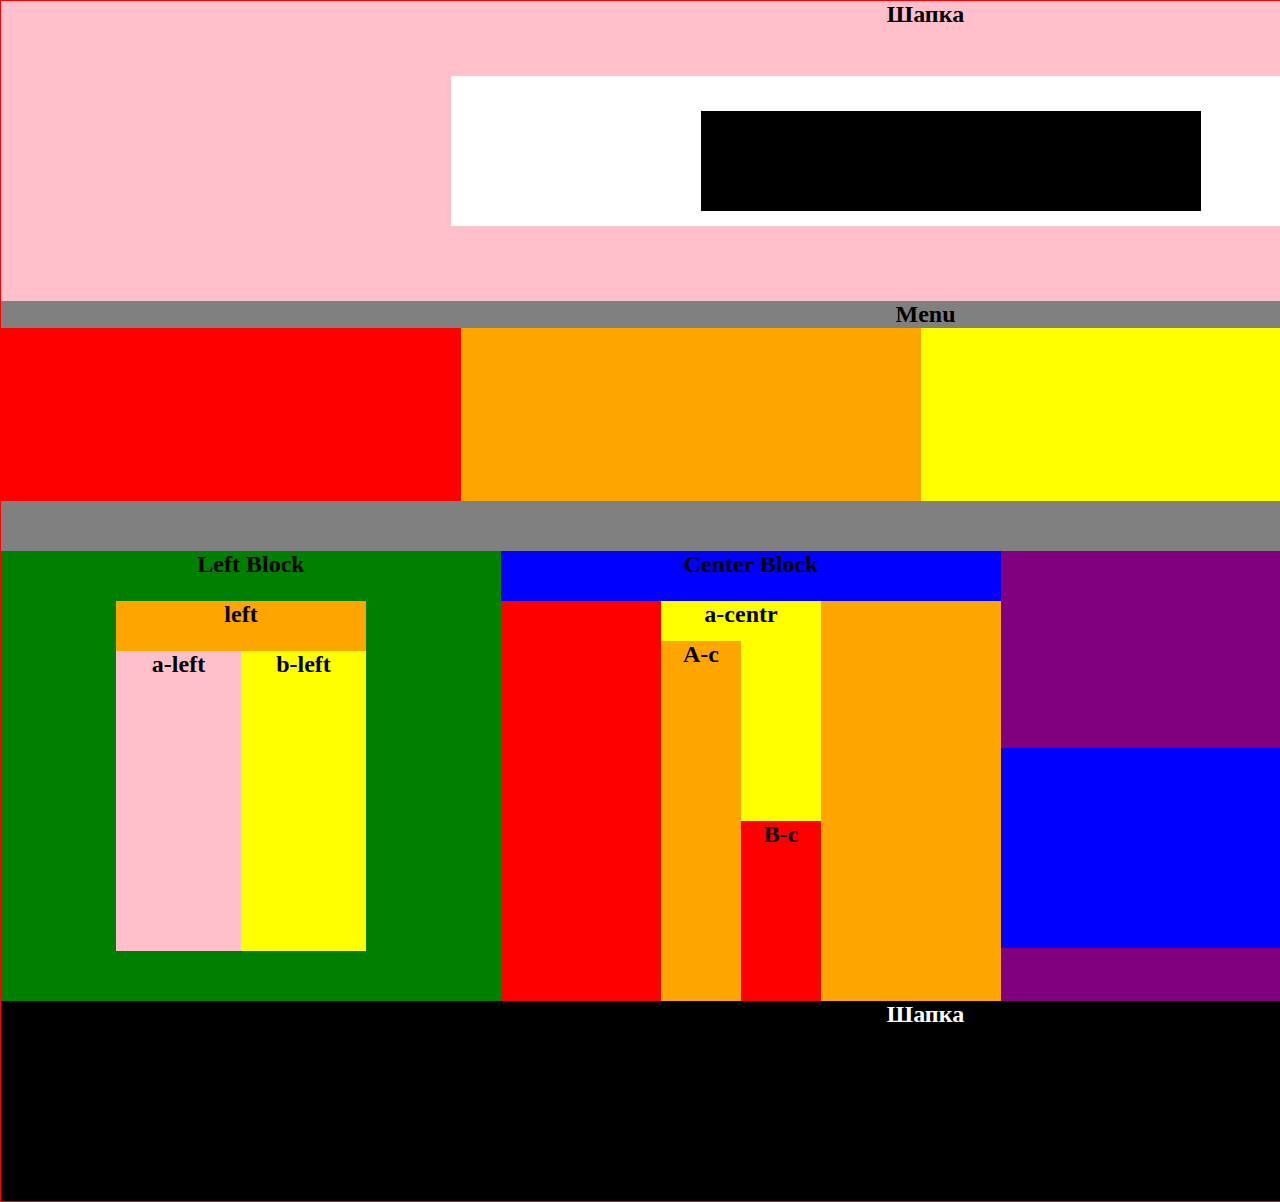
<file: Experiment/index.html>
<!doctype html>
<html lang="en">
<head>
    <meta charset="UTF-8">
    <meta name="viewport"
          content="width=device-width, user-scalable=no, initial-scale=1.0, maximum-scale=1.0, minimum-scale=1.0">
    <meta http-equiv="X-UA-Compatible" content="ie=edge">
    <link rel="stylesheet" href="CSS/Style.css">
    <title>Homework</title>
</head>
<body>
<div class="bg-red">
    <div class="pink">
        <div align="center"><strong>Шапка</strong></div>
        <div class="white"></div>
        <div class="black"></div>
    </div>
    <div class="gray">
        <div align="center"><strong>Menu</strong></div>
        <div class="red baseSize"></div>
        <div class="orange baseSize"></div>
        <div class="yellow baseSize"></div>
        <div class="blue baseSize"></div>
    </div>
    <div class="gray1">
        <div class="green">
            <div align="center"><strong>Left Block</strong></div>
            <div class="orange-1">
                <div align="center"><strong>left</strong></div>
            </div>
            <div class="pink-1">
                <div align="center"><strong>a-left</strong></div>
            </div>
            <div class="yellow-1">
                <div align="center"><strong>b-left</strong></div>
            </div>
        </div>
        <div class="blue-1">
            <div align="center"><strong>Center Block</strong></div>
            <div class="red-1"></div>
            <div class="yellow-2">
                <div align="center"><strong>a-centr</strong></div>
                <div class="orange-2">
                    <div align="center"><strong>A-c</strong></div>
                </div>
                <div class="red-2">
                    <div align="center"><strong>B-c</strong></div>
                </div>
            </div>
            <div class="orange-3"></div>
        </div>
        <div class="purple">
            <div align="center"><strong>Right Block</strong></div>
            <div class="blue-2"></div>
            <div class="yellow-3"></div>
            <div class="orange-4">
                <div class="black-1">
                    <div class="text-1" align="center"><strong>text</strong></div>
                </div>
                <div class="black-2">
                    <div class="text-1" align="center"><strong>text</strong></div>
                </div>
            </div>
        </div>
        <div class="black-3">
            <div align="center"><strong style="color: white">Шапка</strong></div>
        </div>
    </div>
</div>
</body>
</html>
</file>
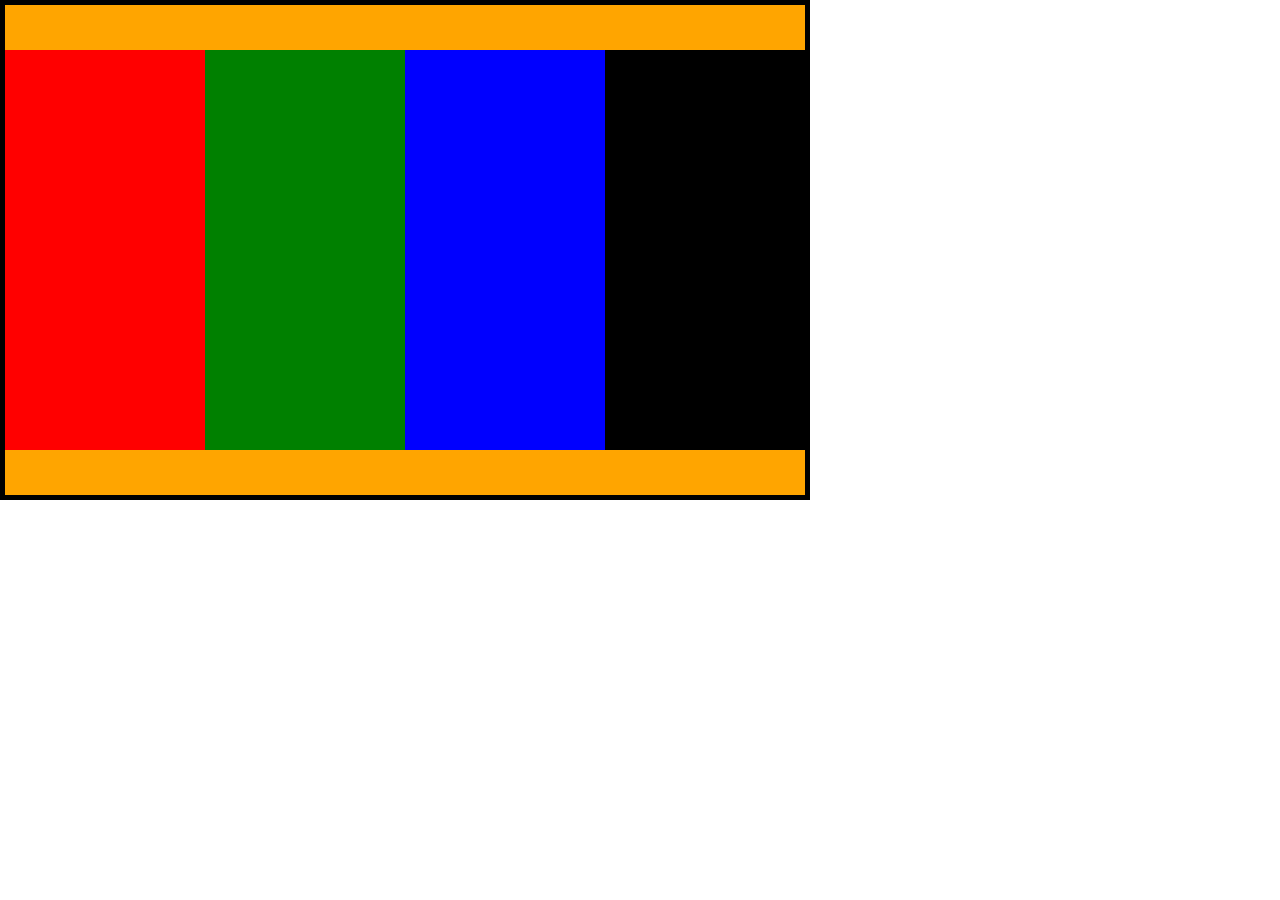
<file: Homework 3/index.html>
<!DOCTYPE html>
<html lang="en">
<head>
    <meta charset="UTF-8">
    <meta name="viewport" content="width=device-width, initial-scale=1.0">
    <title>Document</title>
    <link rel="stylesheet" href="CSS/style.css">
</head>
<body>
  <div class="black">
  <div class="orange"></div>
  <div class="red"></div>
  <div class="green"></div>
  <div class="blue"></div>
  <div class="black2"></div>
  <div class="orange2"></div>

  </div>  


  
  

</body>
</html>
</file>
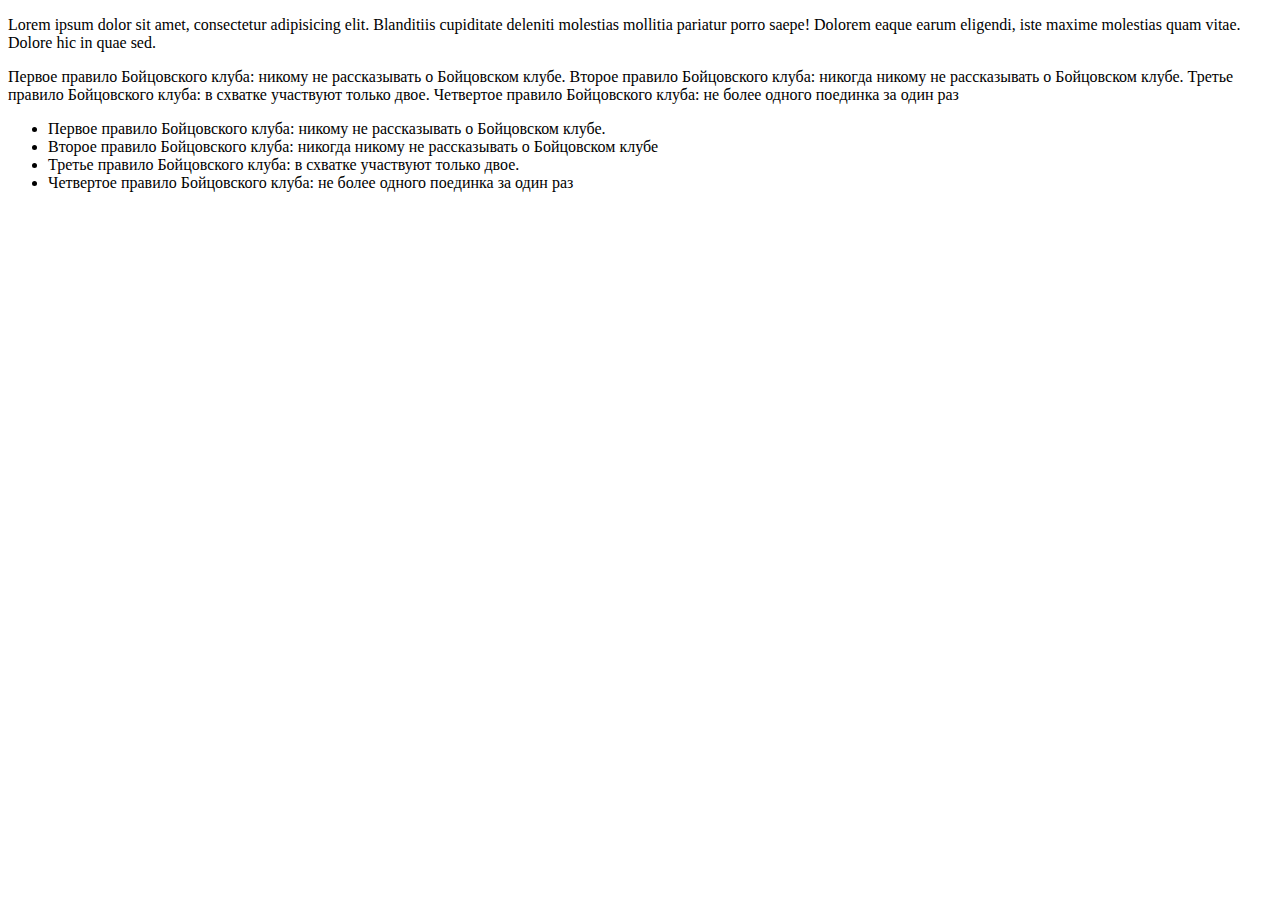
<file: JavaScript 3/Task 1/Template1.html>
<!DOCTYPE html>
<html lang="en">
<head>
    <meta charset="UTF-8">
    <title>Title</title>
</head>
<body>



<p id="content">Lorem ipsum dolor sit amet, consectetur adipisicing elit. Blanditiis cupiditate deleniti
    molestias mollitia pariatur porro saepe! Dolorem eaque earum eligendi, iste maxime molestias quam vitae.
    Dolore hic in quae sed.
</p>

<div id="rules" class="fc bp">
    Первое правило Бойцовского клуба: никому не рассказывать о Бойцовском клубе. Второе правило Бойцовского
    клуба: никогда никому не рассказывать о Бойцовском клубе. Третье правило Бойцовского клуба: в схватке
    участвуют только двое. Четвертое правило Бойцовского клуба: не более одного поединка за один раз
</div>

<ul>
    <li class="fc_rules rule1">Первое правило Бойцовского клуба: никому не рассказывать о Бойцовском клубе.</li>
    <li class="fc_rules rule2">Второе правило Бойцовского
        клуба: никогда никому не рассказывать о Бойцовском клубе
    </li>
    <li class="fc_rules rule3">Третье правило Бойцовского клуба: в схватке
        участвуют только двое.
    </li>
    <li class="fc_rules rule4">Четвертое правило Бойцовского клуба: не более одного поединка за один раз</li>
</ul>


<script src="Task1.js"></script>
</body>
</html>
</file>
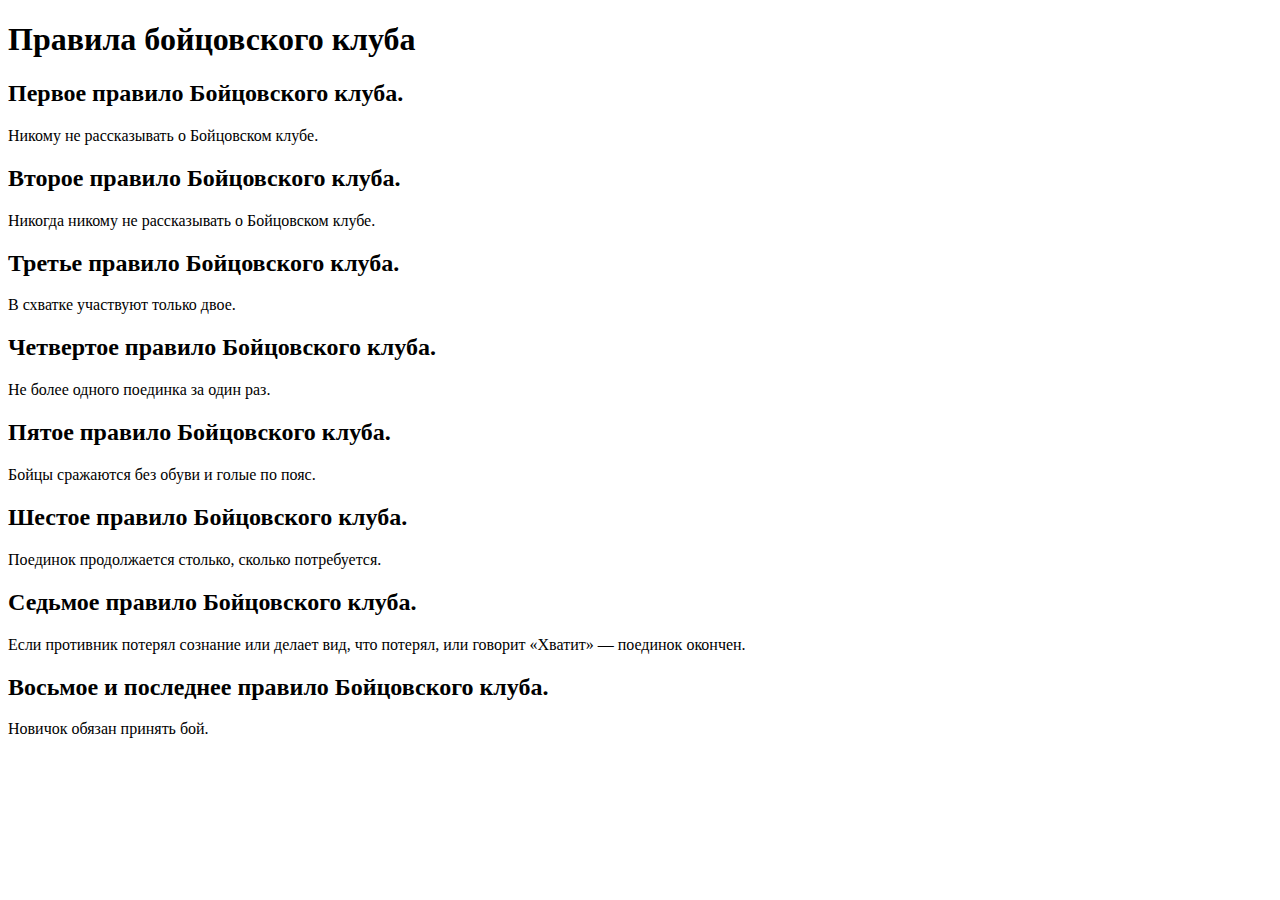
<file: JavaScript 3/Task 2/Rules.html>
<!DOCTYPE html>
<html lang="en">
<head>
    <meta charset="UTF-8">
    <title>Fight Club</title>
</head>
<body>
<div id="content"></div>
<h1>Правила бойцовского клуба</h1>
<div id="wrap">
    <div class="rules rule1">
        <h2>Первое правило Бойцовского клуба.</h2>
        <p>Никому не рассказывать о Бойцовском клубе.</p>
    </div>
    <div class="rules rule2">
        <h2>Второе правило Бойцовского клуба.</h2>
        <p>Никогда никому не рассказывать о Бойцовском клубе.</p>
    </div>
    <div class="rules rule3">
        <h2>Третье правило Бойцовского клуба.</h2>
        <p>В схватке участвуют только двое.</p>
    </div>
    <div class="rules rule4">
        <h2>Четвертое правило Бойцовского клуба.</h2>
        <p>Не более одного поединка за один раз.</p>
    </div>

    <div class="rules rule5">
        <h2>Пятое правило Бойцовского клуба.</h2>
        <p>Бойцы сражаются без обуви и голые по пояс.</p>
    </div>
    <div class="rules rule6">
        <h2>Шестое правило Бойцовского клуба.</h2>
        <p>Поединок продолжается столько, сколько потребуется.</p>
    </div>
    <div class="rules rule7">
        <h2>Седьмое правило Бойцовского клуба.</h2>
        <p>Если противник потерял сознание или делает вид, что потерял, или говорит «Хватит» — поединок
            окончен.</p>
    </div>
    <div class="rules rule8">
        <h2>Восьмое и последнее правило Бойцовского клуба.</h2>
        <p>Новичок обязан принять бой.</p>
    </div>
</div>

<script src="Task2.js"></script>
</body>
</html>
</file>
<file: Experiment/CSS/Style.css>
*{
    margin: 0;
    padding: 0;
}


body {
    background-color: white;
}
.baseSize {
    width: 460px;
    height: 200px;
}
.pink {
    background-color: pink;
    width: 1849px;
    height: 300px;
    position: relative;
}

strong {
    font-size: 24px;
}

.white {
    background-color: white;
    width: 1000px;
    height: 150px;
    position: absolute;
    bottom: 75px;
    left: 450px;
}

.black {
    background-color: black;
    width: 500px;
    height: 100px;
    position: absolute;
    bottom: 90px;
    left: 700px;

}

.gray {
    background-color: gray;
    width: 1849px;
    height: 200px;
    float: left;
    position: relative;

}

.red {
    background-color: red;
    float: left;


}

.orange {
    background-color: orange;
    float: left;


}

.blue {
    background-color: blue;
    float: left;

}

.yellow {
    background-color: yellow;
    float: left;

}

.gray1 {
    background-color: gray;
    width: 1849px;
    height: 50px;
    float: left;
    position: relative;

}

.green {
    background-color: green;
    width: 500px;
    height: 450px;
    float: left;
    position: relative;
    margin-top: 50px;
}

.orange-1 {
    background-color: orange;
    width: 250px;
    height: 350px;
    position: absolute;
    left: 115px;
    top: 50px;
}

.pink-1 {
    background-color: pink;
    width: 125px;
    height: 300px;
    position: absolute;
    left: 115px;
    top: 100px;
}

.yellow-1 {
    background-color: yellow;
    width: 125px;
    height: 300px;
    position: absolute;
    right: 135px;
    top: 100px;
}

.blue-1 {
    background-color: blue;
    width: 500px;
    height: 450px;
    float: left;
    position: relative;
    margin-top: 50px;
}

.red-1 {
    background-color: red;
    width: 160px;
    height: 400px;
    margin-top: 23px;
    float: left;
}

.yellow-2 {
    background-color: yellow;
    width: 160px;
    height: 400px;
    margin-top: 23px;
    float: left;
}

.orange-2 {
    background-color: orange;
    width: 80px;
    height: 360px;
    float: left;
    margin-top: 13px;
}

.red-2 {
    background-color: red;
    width: 80px;
    height: 180px;
    float: left;
    margin-top: 193px;
}

.orange-3 {
    background-color: orange;
    width: 180px;
    height: 400px;
    float: left;
    margin-top: 23px;
}

.purple {
    background-color: purple;
    width: 849px;
    height: 450px;
    float: left;
    position: relative;
    margin-top: 50px;
}

.blue-2 {
    background-color: blue;
    width: 283px;
    height: 200px;
    float: left;
    margin-top: 170px;
}

.yellow-3 {
    background-color: yellow;
    width: 283px;
    height: 200px;
    float: left;
    margin-top: 130px;
}

.orange-4 {
    background-color: orange;
    width: 283px;
    height: 200px;
    float: left;
    margin-top: 90px;
}

.black-1 {
    background-color: black;
    width: 100px;
    height: 30px;
    float: left;
    margin-top: 90px;
}

.black-2 {
    background-color: black;
    width: 100px;
    height: 30px;
    float: right;
    margin-top: 60px;
}

.text-1 {
    font-size: 12px;
    color: aqua;
}

.black-3 {
    background-color: black;
    width: 1849px;
    height: 200px;
    float: left;
    position: relative;
}

.bg-red {
    background-color: red;
    width: 1849px;
    height: 1200px;
    border: 1px solid red;
}
</file>
<file: Homework 3/CSS/style.css>
body {margin: 0;
}

.black {
    width: 810px;
    height: 500px;
    background: black;
    float: left;
    position: absolute;
}

.orange {
    width: 800px;
    height: 45px;
    background: orange;
   margin-left: 5px;
   margin-top: 5px
}

   

.red  {
    width: 200px;
    height: 400px;
    background: red ;
    margin-left: 5px;
    float: left;
   
}

.green{
    width: 200px;
    height: 400px;
    background: green ;
    float: left;
    
}

.blue {
    width: 200px;
    height: 400px;
    background: blue ;
    float: left;
    

}
.black2 {
    width: 200px;
    height: 400px;
    background: black ;
    float: left;
}


.orange2 {
    width: 800px;
    height: 45px;
    background: orange ;
    margin-left: 5px;
    float: left;
}
</file>
